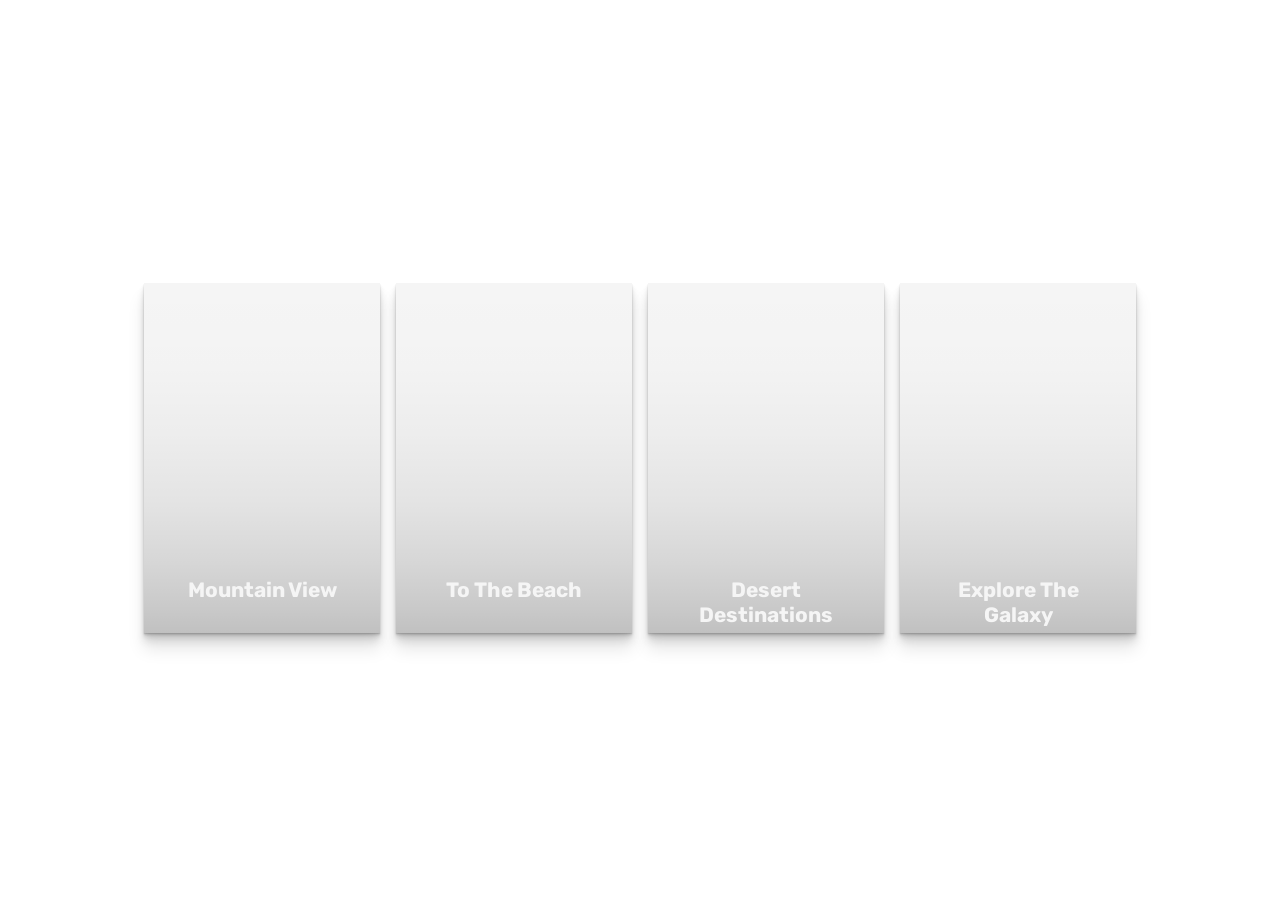
<file: blog/projects.html>
<!DOCTYPE html>
<html lang="en">

<head>
    <meta charset="UTF-8">
    <meta http-equiv="X-UA-Compatible" content="IE=edge">
    <meta name="viewport" content="width=device-width, initial-scale=1.0">
    <title>Document</title>
</head>

<body>
    <div class="container">

        <main class="page-content">
            <div class="card">
                <div class="content">
                    <h2 class="title">Mountain View</h2>
                    <p class="copy">Check out all of these gorgeous mountain trips with beautiful views of, you
                        guessed it, the mountains</p>
                    <button class="btn">View Trips</button>
                </div>
            </div>
            <div class="card">
                <div class="content">
                    <h2 class="title">To The Beach</h2>
                    <p class="copy">Plan your next beach trip with these fabulous destinations</p>
                    <button class="btn">View Trips</button>
                </div>
            </div>
            <div class="card">
                <div class="content">
                    <h2 class="title">Desert Destinations</h2>
                    <p class="copy">It's the desert you've always dreamed of</p>
                    <button class="btn">Book Now</button>
                </div>
            </div>
            <div class="card">
                <div class="content">
                    <h2 class="title">Explore The Galaxy</h2>
                    <p class="copy">Seriously, straight up, just blast off into outer space today</p>
                    <button class="btn">Book Now</button>
                </div>
            </div>
        </main>
    </div>
</body>
<style>
    @import url("https://fonts.googleapis.com/css?family=Cardo:400i|Rubik:400,700&display=swap");

    :root {
        --d: 700ms;
        --e: cubic-bezier(0.19, 1, 0.22, 1);
        --font-sans: "Rubik", sans-serif;
        --font-serif: "Cardo", serif;
    }

    * {
        box-sizing: border-box;
    }

    html,
    body {
        height: 100%;
    }

    body {
        display: grid;
        place-items: center;
    }

    .page-content {
        display: grid;
        grid-gap: 1rem;
        padding: 1rem;
        max-width: 1024px;
        margin: 0 auto;
        font-family: var(--font-sans);
    }

    @media (min-width: 600px) {
        .page-content {
            grid-template-columns: repeat(2, 1fr);
        }
    }

    @media (min-width: 800px) {
        .page-content {
            grid-template-columns: repeat(4, 1fr);
        }
    }

    .card {
        position: relative;
        display: flex;
        align-items: flex-end;
        overflow: hidden;
        padding: 1rem;
        width: 100%;
        text-align: center;
        color: whitesmoke;
        background-color: whitesmoke;
        box-shadow: 0 1px 1px rgba(0, 0, 0, 0.1), 0 2px 2px rgba(0, 0, 0, 0.1), 0 4px 4px rgba(0, 0, 0, 0.1), 0 8px 8px rgba(0, 0, 0, 0.1), 0 16px 16px rgba(0, 0, 0, 0.1);
    }

    @media (min-width: 600px) {
        .card {
            height: 350px;
        }
    }

    .card:before {
        content: "";
        position: absolute;
        top: 0;
        left: 0;
        width: 100%;
        height: 110%;
        background-size: cover;
        background-position: 0 0;
        transition: transform calc(var(--d) * 1.5) var(--e);
        pointer-events: none;
    }

    .card:after {
        content: "";
        display: block;
        position: absolute;
        top: 0;
        left: 0;
        width: 100%;
        height: 200%;
        pointer-events: none;
        background-image: linear-gradient(to bottom, rgba(0, 0, 0, 0) 0%, rgba(0, 0, 0, 0.009) 11.7%, rgba(0, 0, 0, 0.034) 22.1%, rgba(0, 0, 0, 0.072) 31.2%, rgba(0, 0, 0, 0.123) 39.4%, rgba(0, 0, 0, 0.182) 46.6%, rgba(0, 0, 0, 0.249) 53.1%, rgba(0, 0, 0, 0.32) 58.9%, rgba(0, 0, 0, 0.394) 64.3%, rgba(0, 0, 0, 0.468) 69.3%, rgba(0, 0, 0, 0.54) 74.1%, rgba(0, 0, 0, 0.607) 78.8%, rgba(0, 0, 0, 0.668) 83.6%, rgba(0, 0, 0, 0.721) 88.7%, rgba(0, 0, 0, 0.762) 94.1%, rgba(0, 0, 0, 0.79) 100%);
        transform: translateY(-50%);
        transition: transform calc(var(--d) * 2) var(--e);
    }

    .card:nth-child(1):before {
        background-image: url(https://images.unsplash.com/photo-1517021897933-0e0319cfbc28?ixlib=rb-1.2.1&q=80&fm=jpg&crop=entropy&cs=tinysrgb&w=400&fit=max&ixid=eyJhcHBfaWQiOjE0NTg5fQ);
    }

    .card:nth-child(2):before {
        background-image: url(https://images.unsplash.com/photo-1533903345306-15d1c30952de?ixlib=rb-1.2.1&q=80&fm=jpg&crop=entropy&cs=tinysrgb&w=400&fit=max&ixid=eyJhcHBfaWQiOjE0NTg5fQ);
    }

    .card:nth-child(3):before {
        background-image: url(https://images.unsplash.com/photo-1545243424-0ce743321e11?ixlib=rb-1.2.1&q=80&fm=jpg&crop=entropy&cs=tinysrgb&w=400&fit=max&ixid=eyJhcHBfaWQiOjE0NTg5fQ);
    }

    .card:nth-child(4):before {
        background-image: url(https://images.unsplash.com/photo-1531306728370-e2ebd9d7bb99?ixlib=rb-1.2.1&q=80&fm=jpg&crop=entropy&cs=tinysrgb&w=400&fit=max&ixid=eyJhcHBfaWQiOjE0NTg5fQ);
    }

    .content {
        position: relative;
        display: flex;
        flex-direction: column;
        align-items: center;
        width: 100%;
        padding: 1rem;
        transition: transform var(--d) var(--e);
        z-index: 1;
    }

    .content>*+* {
        margin-top: 1rem;
    }

    .title {
        font-size: 1.3rem;
        font-weight: bold;
        line-height: 1.2;
    }

    .copy {
        font-family: var(--font-serif);
        font-size: 1.125rem;
        font-style: italic;
        line-height: 1.35;
    }

    .btn {
        cursor: pointer;
        margin-top: 1.5rem;
        padding: 0.75rem 1.5rem;
        font-size: 0.65rem;
        font-weight: bold;
        letter-spacing: 0.025rem;
        text-transform: uppercase;
        color: white;
        background-color: black;
        border: none;
    }

    .btn:hover {
        background-color: #0d0d0d;
    }

    .btn:focus {
        outline: 1px dashed yellow;
        outline-offset: 3px;
    }

    @media (hover: hover) and (min-width: 600px) {
        .card:after {
            transform: translateY(0);
        }

        .content {
            transform: translateY(calc(100% - 4.5rem));
        }

        .content>*:not(.title) {
            opacity: 0;
            transform: translateY(1rem);
            transition: transform var(--d) var(--e), opacity var(--d) var(--e);
        }

        .card:hover,
        .card:focus-within {
            align-items: center;
        }

        .card:hover:before,
        .card:focus-within:before {
            transform: translateY(-4%);
        }

        .card:hover:after,
        .card:focus-within:after {
            transform: translateY(-50%);
        }

        .card:hover .content,
        .card:focus-within .content {
            transform: translateY(0);
        }

        .card:hover .content>*:not(.title),
        .card:focus-within .content>*:not(.title) {
            opacity: 1;
            transform: translateY(0);
            transition-delay: calc(var(--d) / 8);
        }

        .card:focus-within:before,
        .card:focus-within:after,
        .card:focus-within .content,
        .card:focus-within .content>*:not(.title) {
            transition-duration: 0s;
        }
    }
</style>

</html>
</file>
